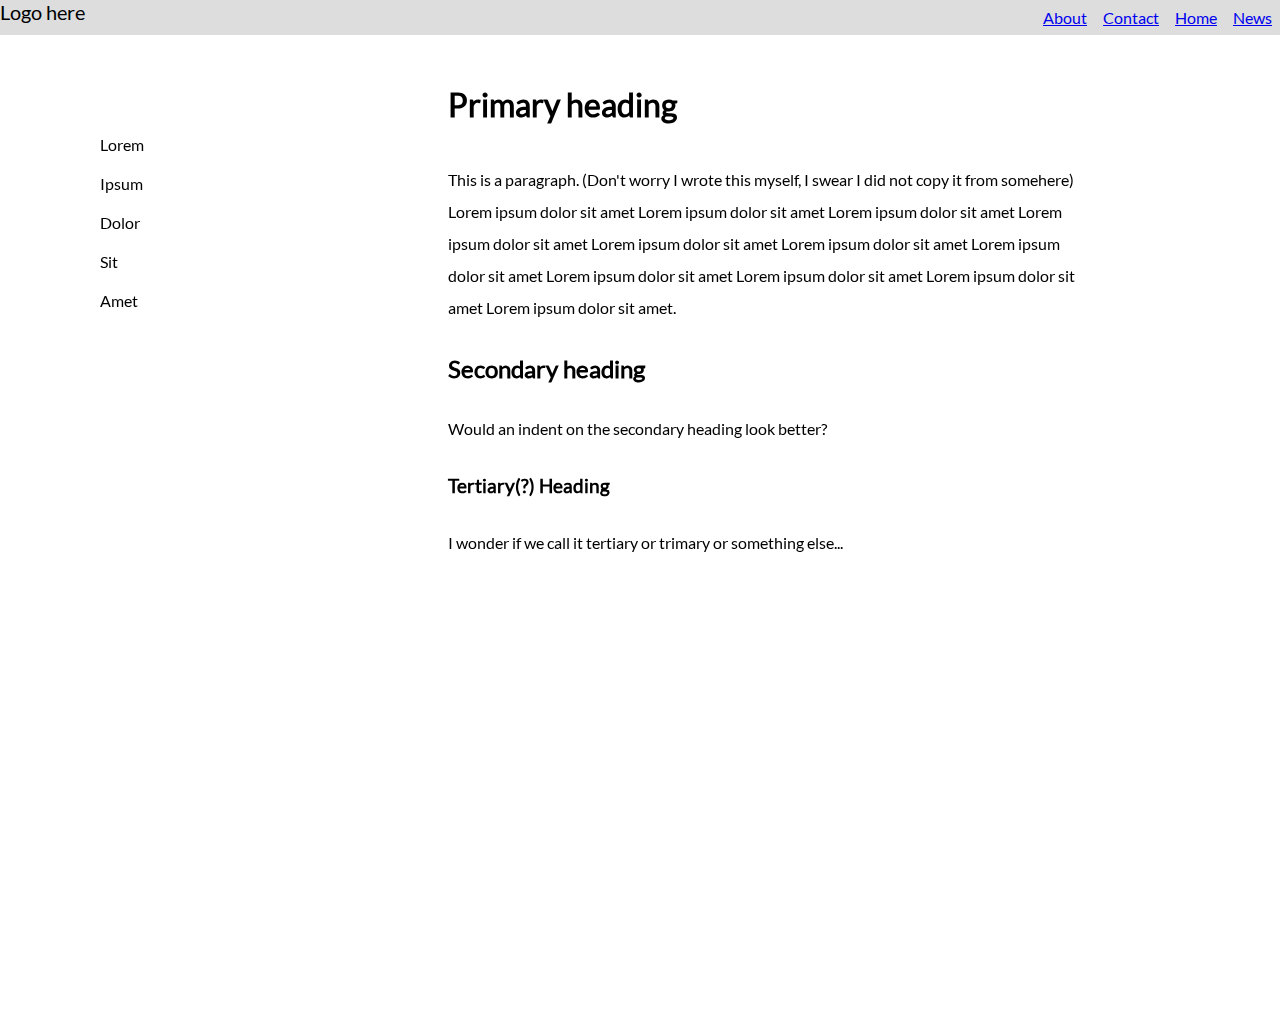
<file: index.html>
<!DOCTYPE html>
<head>
    <meta charset="UTF-8">
    <link href="style.css" type="text/css" rel="stylesheet">
</head>

<body>
<!--    <div id="fader"></div>-->
    <ul id="navbar">
        <li id="logo">Logo here</li>
        <li class="navItem"><a href="#news">News</a></li>
        <li class="navItem"><a href="#home">Home</a></li>
        <li class="navItem"><a href="#contact">Contact</a></li>
        <li class="navItem"><a href="#about">About</a></li>
    </ul>
<!--    <div id="contentWrapper">-->
        <div id="inPageNav">
            <ol>
                <li>Lorem</li>
                <li>Ipsum</li>
                <li>Dolor</li>
                <li>Sit</li>
                <li>Amet</li>
            </ol>
        </div>
        <div id="content">
            <h1>Primary heading</h1>
            <p>This is a paragraph. (Don't worry I wrote this myself, I swear I did not copy it from somehere) Lorem ipsum dolor sit amet Lorem ipsum dolor sit amet Lorem ipsum dolor sit amet Lorem ipsum dolor sit amet Lorem ipsum dolor sit amet Lorem ipsum dolor sit amet Lorem ipsum dolor sit amet Lorem ipsum dolor sit amet Lorem ipsum dolor sit amet Lorem ipsum dolor sit amet Lorem ipsum dolor sit amet.</p>
            <h2>Secondary heading</h2>
            <p>Would an indent on the secondary heading look better?</p>
            <h3>Tertiary(?) Heading</h3>
            <p>I wonder if we call it tertiary or trimary or something else...</p>
        </div>
<!--    </div>-->
</body>
</file>
<file: style.css>
/*@import url('https://fonts.googleapis.com/css?family=Lato');*/

@font-face {
    font-family: "Lato";
    src: url('lato.ttf') format('truetype');
}

body {
	margin: 0;
    padding: 35.2px 0 0;
    height: 100%;
    font-family: "Lato", serif;
}
#logo {
    float: left;
    font-size: 20px;
}
#navbar {
    list-style-type: none;
    margin: 0;
    padding: 0;
    overflow: hidden;
    background-color: #dddddd;
    position: fixed;
    width: 100%;
    top: 0;
    left: 0;
    z-index: 2;
}
.navItem {
    float: right;
}
.navItem a {
    display: block;
    padding: 8px;
}
#contentWrapper {
    width: 100%;
    position: relative;
}

#inPageNav {
    width: 35%;
    float: left;
    display: block;
    position: fixed;
}

#inPageNav ol {
    display: block;
    margin: 20% 20% 10% 20%;
    padding: 0;
}

#inPageNav ol li {
    display: block;
    padding: 10px 0 10px 10px;
}

#inPageNav ol li:hover {
    background-color: #ddd;
}   
#content {
    width: 65%;
    float: left;
    display: block;
    padding: 50px 200px 50px 0;
    box-sizing: border-box;
    position: relative;
    left: 35%;
    height: 1000px;
    z-index: 0;
}
#content h1 {
    margin: 0 0 40px 0;
}
#content h2, h3 {
    margin: 0 0 30px 0;
}
#content p {
    margin: 0 0 30px 0;
    line-height: 2;
}
nav {
    position: fixed;
    top: 0;
    left: 0;
    width: 100%;
    height: 35.2px;
}

#fader {
    position: absolute;
    top: 35.2px;
    left: 0;
    height: 40px;
    width: 100%;
    background: linear-gradient(to top, rgba(200,100,155,1), rgba(255,255,255,1);
/*    background-color: aqua;*/
    z-index: 1;
}
</file>
